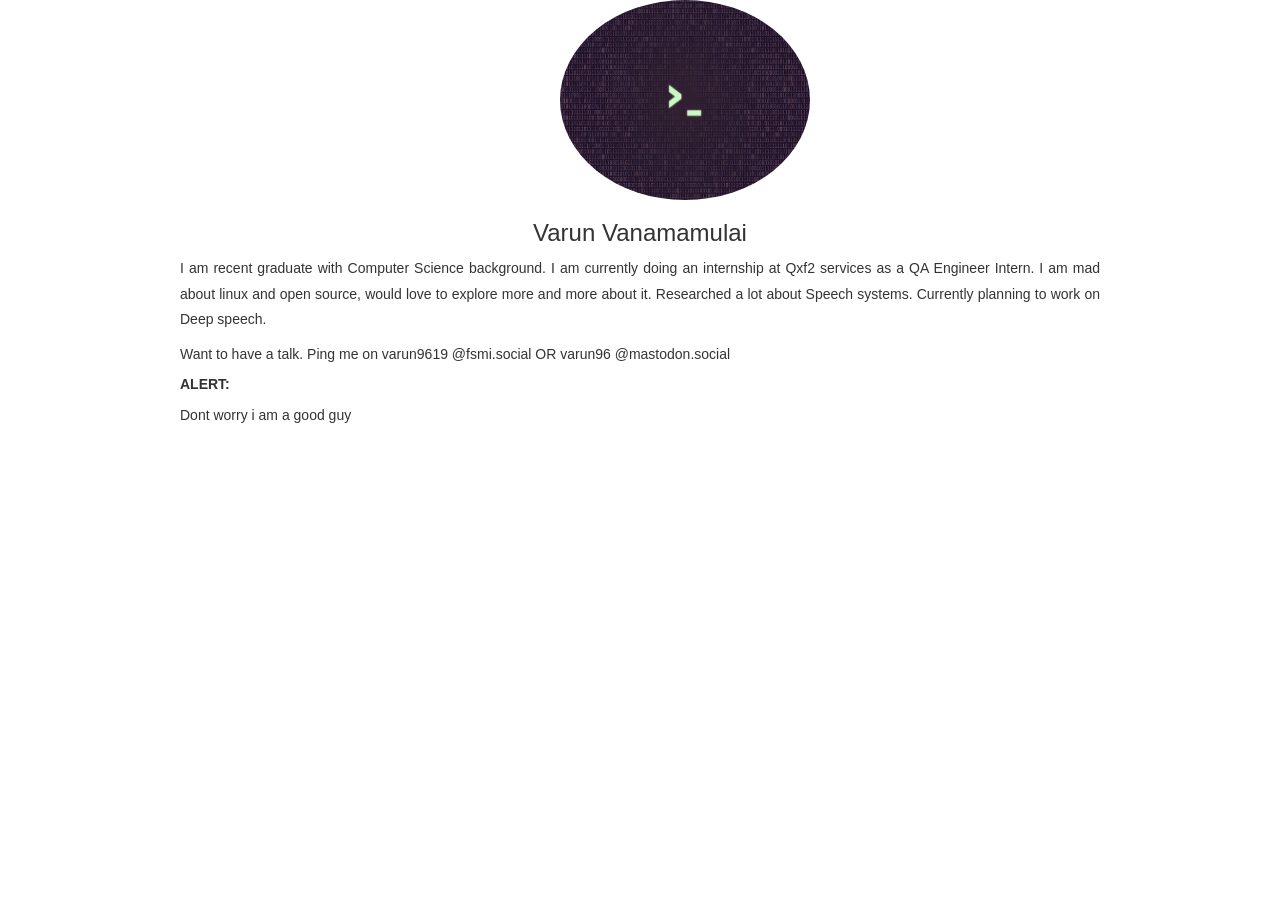
<file: templates/index.html>
<html>
    <head>
        <title>
            Shivahari
        </title>
        <link href="https://netdna.bootstrapcdn.com/bootstrap/3.1.0/css/bootstrap.min.css" rel="stylesheet" />
        <link href="/static/my-bio.css" rel="stylesheet" />
    </head>
    <body>
        <div class="container">
            <div class="col-md-2 col-md-offset-5">
        <img class="img-circle" src="/static/linux.jpeg" width = "250", height = "200">
            </div>
        <br>
        <div class="col-md-10 col-md-offset-1 top-space">
        <h3 class="margin-base-vertical text-center headline">Varun Vanamamulai</h3>
        <p class="text-justify"> I am recent graduate with Computer Science background. I am currently doing an internship at Qxf2 services as a QA Engineer Intern. I am mad about linux and open source, would love to explore more and more about it. Researched a lot about Speech systems. Currently planning to work on Deep speech.
        </p>
	<p class = "text-justify"> Want to have a talk. Ping me on varun9619 @fsmi.social OR varun96 @mastodon.social </p>
        <div class="row-fluid top-space-20">
            <h5><strong>ALERT:</strong></h5>
		<p> Dont worry i am a good guy </p>
         </div>
        </div>  
    </div>
    </body>
</html>
</file>
<file: static/my-bio.css>
body { 
    line-height: 1.8;
    }
</file>
